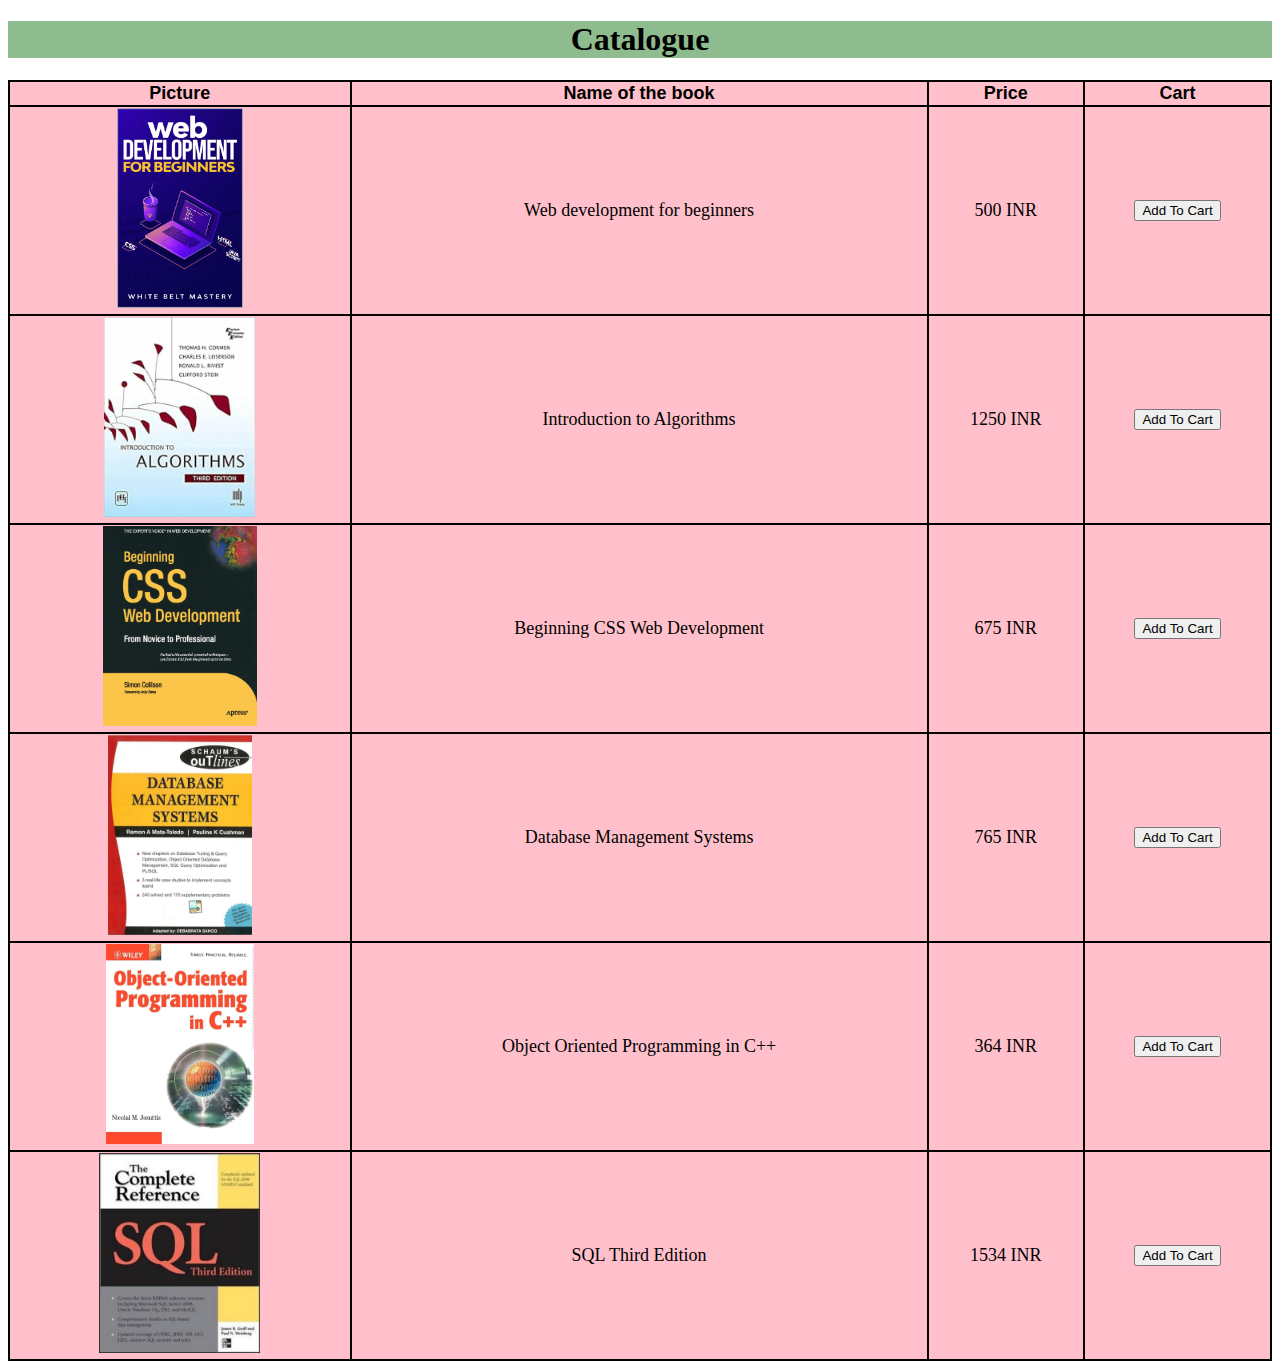
<file: catalogue.html>
<!DOCTYPE html>
<html lang="en">
<head>
    <meta charset="UTF-8">
    <meta name="viewport" content="width=device-width, initial-scale=1.0">
    <title>Document</title>
    <style>
        img{
    height: 200px;
    width: auto;
}
table, th, td{
    border:2px solid black;
    border-collapse: collapse;
}
h1{
    text-align: center;
    background-color: darkseagreen;
}
table{
    width:100%;
    background-color: pink;
}
td{
    text-align: center;
    vertical-align: middle;
    font-size: large;
}
th{
    font-family: 'Gill Sans', 'Gill Sans MT', Calibri, 'Trebuchet MS', sans-serif;
    font-size: large;
    font-weight: bold;
}
    </style>
</head>
<body>
    <h1>Catalogue</h1>
    <table id="table" rowspan="6" colspan="4">
        <tr>
        <th>Picture</th>
        <th>Name of the book</th>
        <th>Price</th>
        <th>Cart</th>
        </tr>
        <tr>
            <td><img src="./Web dev book.jpg"></td>
            <td>Web development for beginners</td>
            <td>500 INR</td>
            <td><button type="submit">Add To Cart</button></td>
        </tr>
        <tr>
            <td><img src="./algo.jpg"></td>
            <td>Introduction to Algorithms</td>
            <td>1250 INR</td>
            <td><button type="submit">Add To Cart</button></td>
        </tr>
        <tr>
            <td><img src="./Css dev.jpeg"></td>
            <td>Beginning CSS Web Development</td>
            <td>675 INR</td>
            <td><button type="submit">Add To Cart</button></td>
        </tr>
        <tr>
            <td><img src="./dbms.jpg"></td>
            <td>Database Management Systems</td>
            <td>765 INR</td>
            <td><button type="submit">Add To Cart</button></td>
        </tr>
        <tr>
            <td><img src="./oop.jpg"></td>
            <td>Object Oriented Programming in C++</td>
            <td>364 INR</td>
            <td><button type="submit">Add To Cart</button></td>
        </tr>
        <tr>
            <td><img src="./sql.jpg"></td>
            <td>SQL Third Edition</td>
            <td>1534 INR</td>
            <td><button type="submit">Add To Cart</button></td>
        </tr>
    </table>
</body>
</html>
</file>
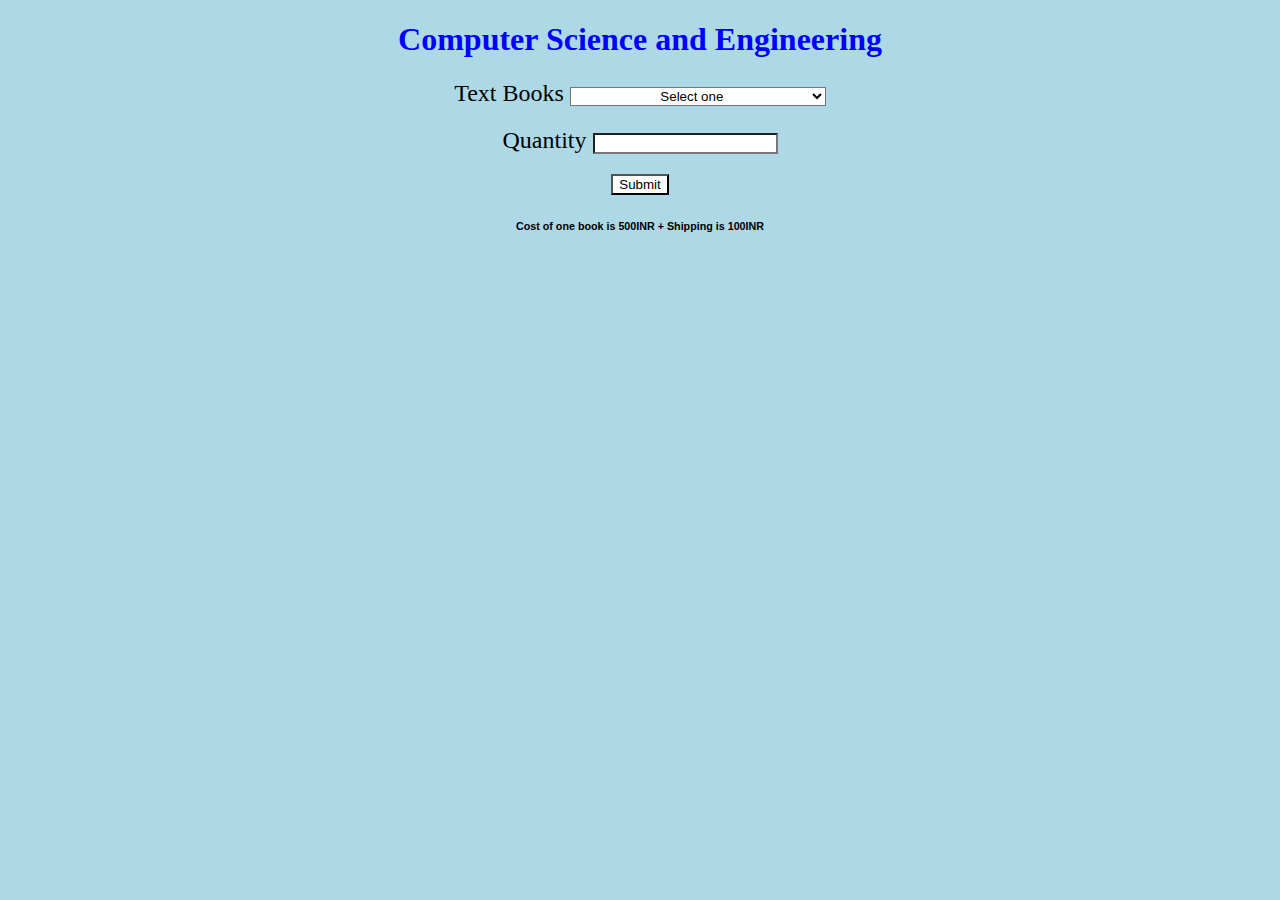
<file: cse.html>
<!DOCTYPE html>
<html lang="en">
<head>
    <meta charset="UTF-8">
    <meta name="viewport" content="width=device-width, initial-scale=1.0">
    <title>Document</title>
    <style>
        *{
            text-align: center;
            background-color: lightblue;
        }
        label{
            display: inline-block;
            margin-bottom: 20px;
        }
        select, option, input, button{
            background-color: white;
        }
        h6{
            font-family: 'Lucida Sans', 'Lucida Sans Regular', 'Lucida Grande', 'Lucida Sans Unicode', Geneva, Verdana, sans-serif;
        }
        h1{
            color: blue;
        }
        #text{
            font-size: 1.5em;
        }
        button{
            cursor: pointer;
        }
    </style>
</head>
<body>
    <h1>Computer Science and Engineering</h1>
    <div id="text">
    <label for="dropdown">Text Books</label>
    <select name="books">
        <option value="def">Select one</option>
        <option value="dbms">Database Management Systems</option>
        <option value-="webdev">Web Development for beginners</option>
        <option value="algo">Introduction To Algorithms</option>
        <option value="css">Web Dev with CSS</option>
        <option value="oops">Object Oriented Programming with C++</option>
        <option value="SQL">SQL for beginners</option>
    </select><br>
    <label for="quantity">Quantity</label>
    <input type="number"><br>
    </div>
    <button type="submit">Submit</button>
    <h6>Cost of one book is 500INR + Shipping is 100INR</h6>
</body>
</html>
</file>
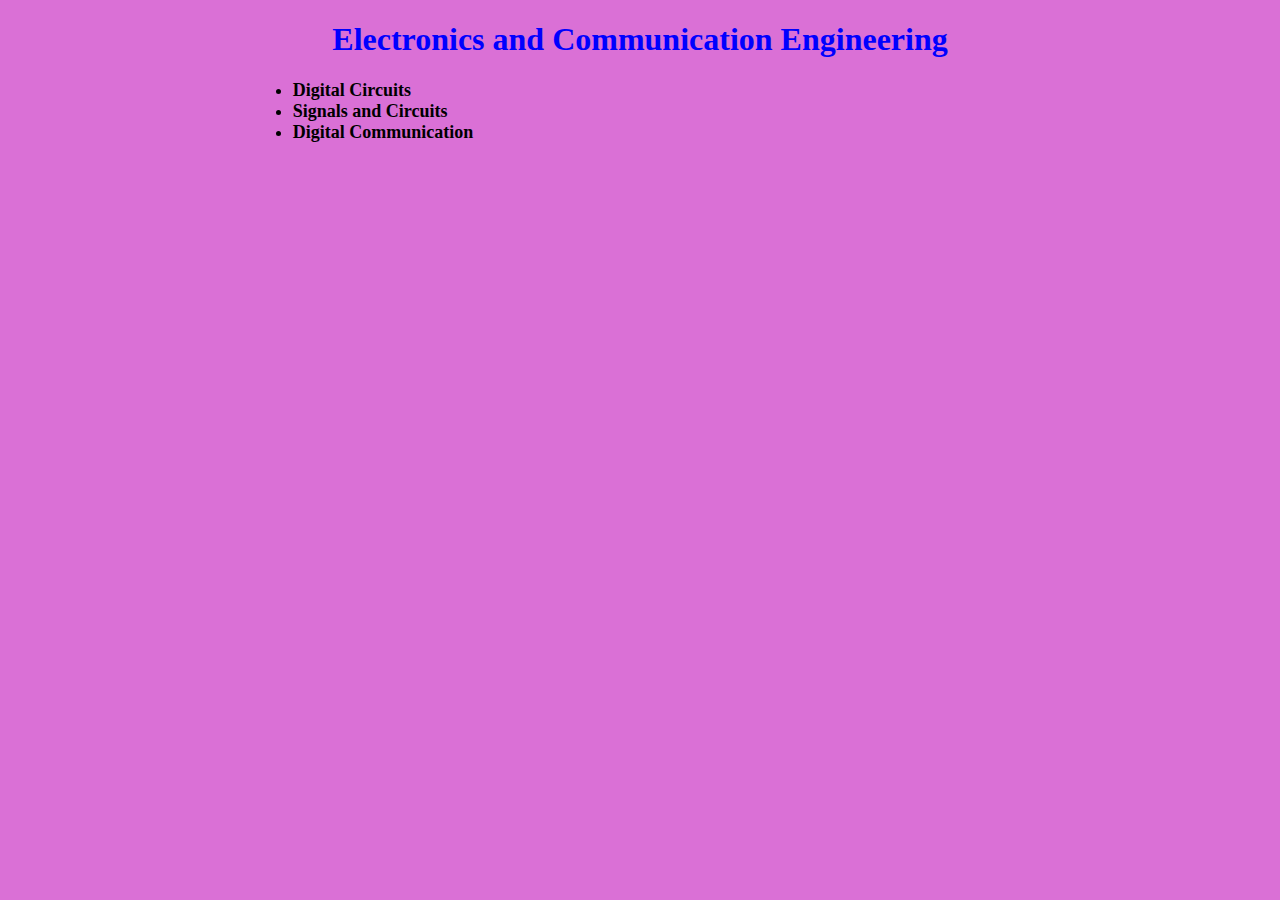
<file: ece.html>
<!DOCTYPE html>
<html lang="en">
<head>
    <meta charset="UTF-8">
    <meta name="viewport" content="width=device-width, initial-scale=1.0">
    <title>Document</title>
    <style>
        *{
            background-color:orchid;
        }
        h1{
            text-align: center;
            color: blue;
        }
        ul li{
            margin-left: 20%;
            font-size: large;
            font-weight: bold;
        }
    </style>
</head>
<body>
    <h1>Electronics and Communication Engineering</h1>
    <ul>
        <li>Digital Circuits</li>
        <li>Signals and Circuits</li>
        <li>Digital Communication</li>
    </ul>
</body>
</html>
</file>
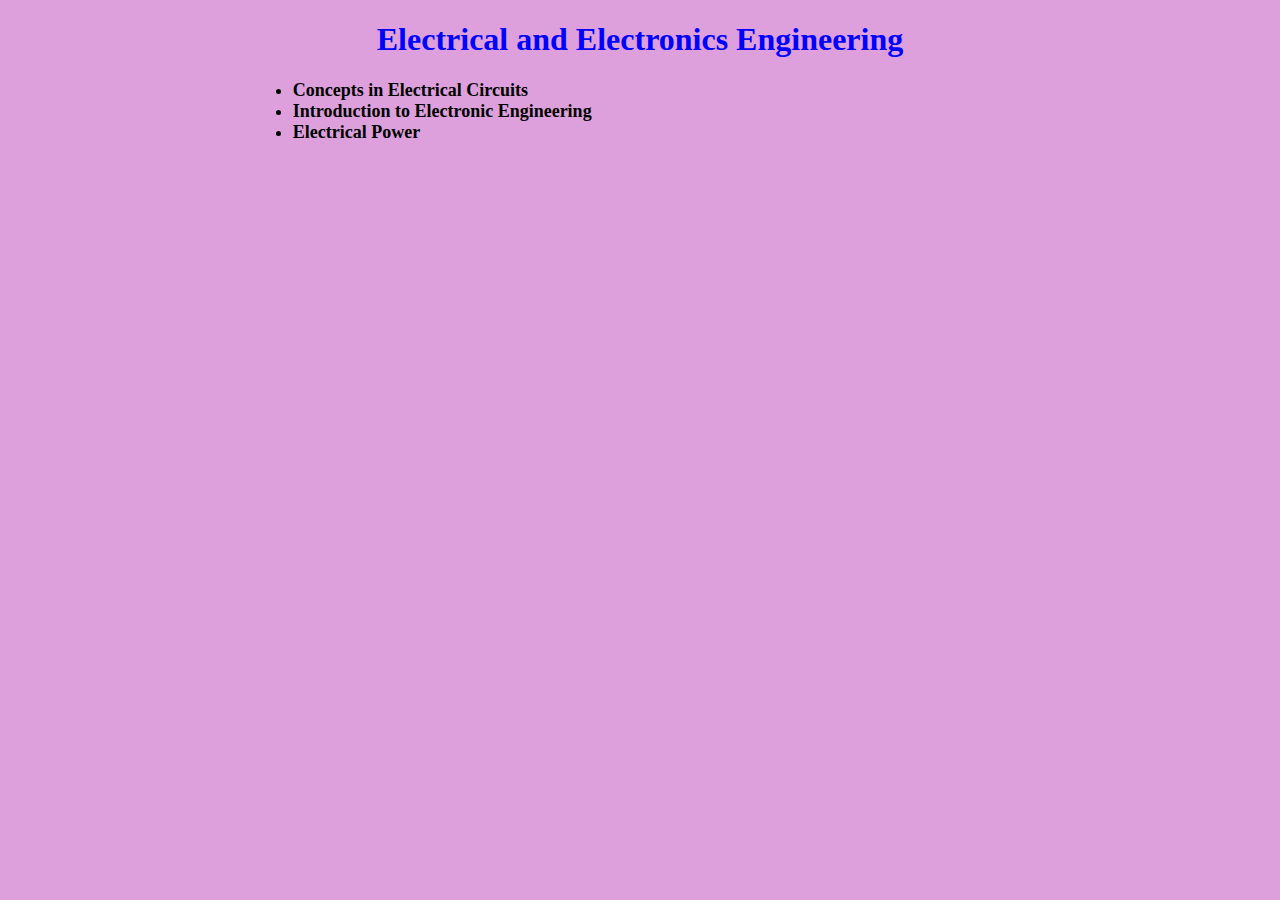
<file: eee.html>
<!DOCTYPE html>
<html lang="en">
<head>
    <meta charset="UTF-8">
    <meta name="viewport" content="width=device-width, initial-scale=1.0">
    <title>Document</title>
    <style>
        *{
            background-color:plum;
        }
        h1{
            text-align: center;
            color: blue;
        }
        ul li{
            margin-left: 20%;
            font-size: large;
            font-weight: bold;
        }
    </style>
</head>
<body>
    <h1>Electrical and Electronics Engineering</h1>
    <ul>
        <li>Concepts in Electrical Circuits</li>
        <li>Introduction to Electronic Engineering</li>
        <li>Electrical Power</li>
    </ul>
</body>
</html>
</file>
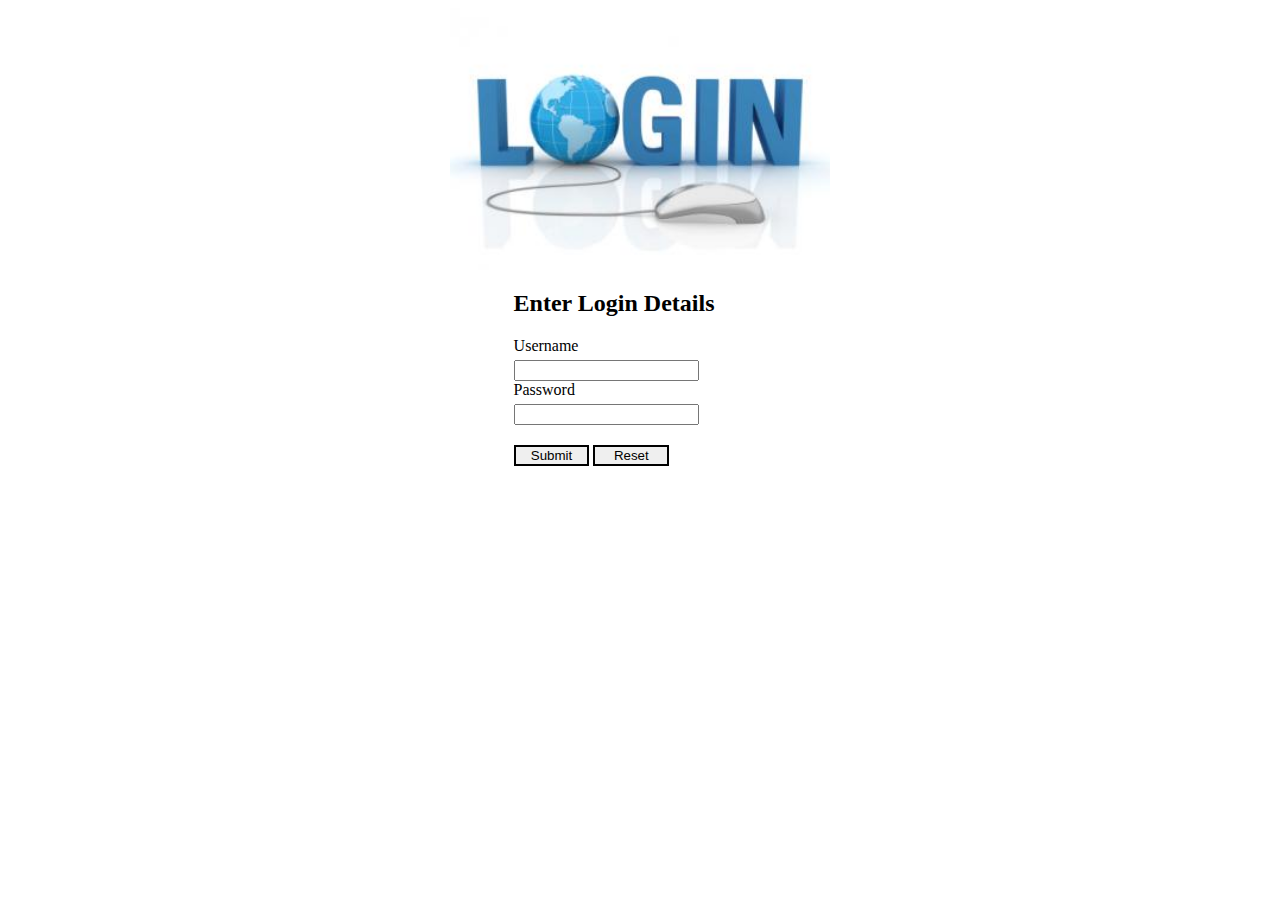
<file: login.html>
<!DOCTYPE html>
<html lang="en">
<head>
    <meta charset="UTF-8">
    <meta name="viewport" content="width=device-width, initial-scale=1.0">
    <title>Document</title>
    <style>
        img{
    display: block;
    margin-left: auto;
    margin-right: auto;
    width: 30%;
}

#form{
    display: block;
    margin-left: auto;
    margin-right: auto;
    width: 20%
}

label{
    display:block;
    margin-bottom: 5px;;
}

button{
    width:30%;
    border: 2px solid black;
    display: inline;
    margin-top: 20px;
    cursor: pointer;
}

button:hover{
    color: red;
}
    </style>
</head>
<body>
    <img src="./login.jpg">
    <div id="form">
        <h2>Enter Login Details</h2>
        <form>
            <label for="Username">Username</label>
            <input type="text" id="username" name="name" required><br>

            <label for="password">Password</label>
            <input type="text" id="username" name="name" required><br>

            <button type="submit">Submit</button>
            <button type="reset">Reset</button>
        </form>
    </div>
</body>
</html>
</file>
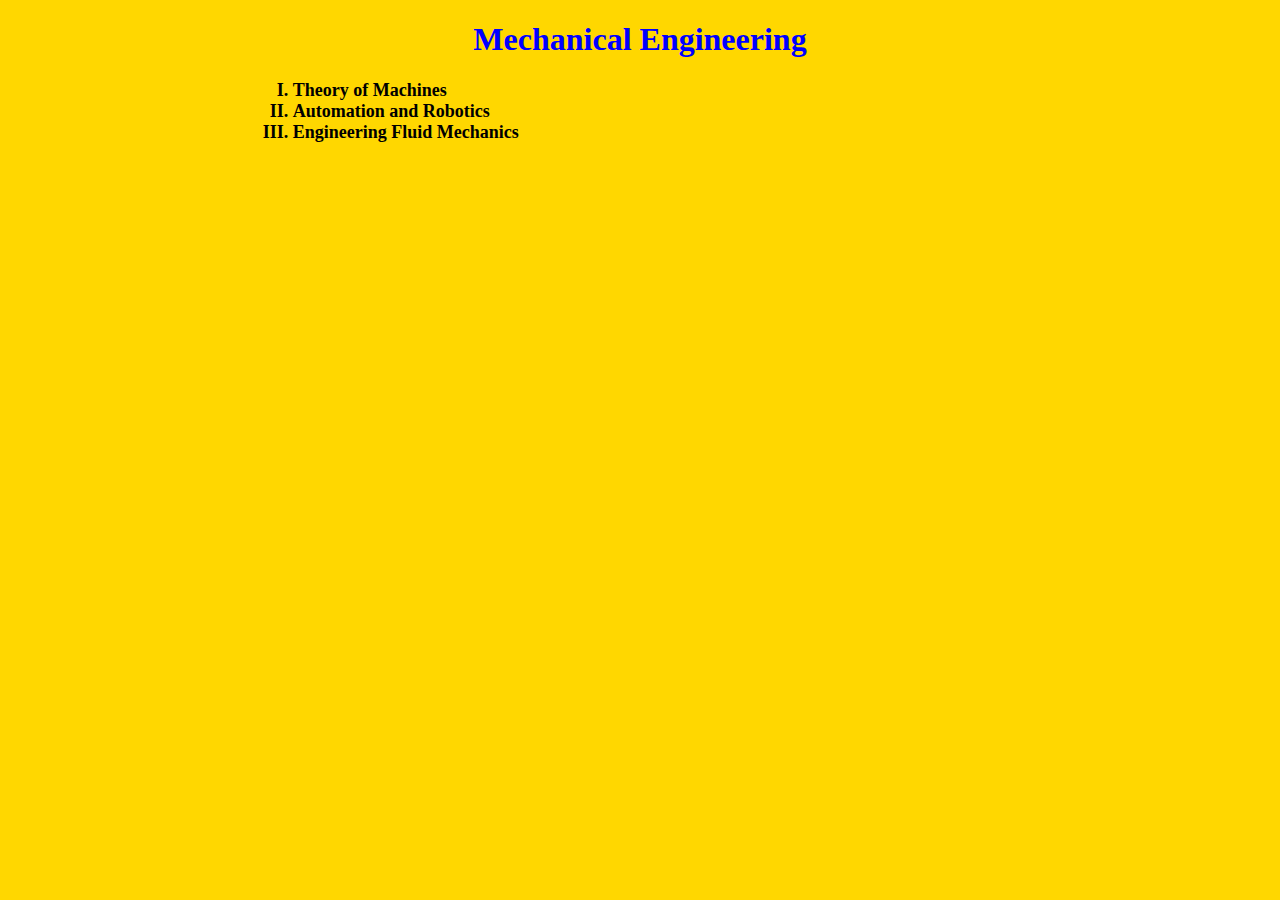
<file: mech.html>
<!DOCTYPE html>
<html lang="en">
<head>
    <meta charset="UTF-8">
    <meta name="viewport" content="width=device-width, initial-scale=1.0">
    <title>Document</title>
    <style>
        *{
            background-color:gold;
        }
        h1{
            text-align: center;
            color: blue;
        }
        ol li{
            margin-left: 20%;
            font-size: large;
            font-weight: bold;
        }
    </style>
</head>
<body>
    <h1>Mechanical Engineering</h1>
    <ol type="I">
        <li>Theory of Machines</li>
        <li>Automation and Robotics</li>
        <li>Engineering Fluid Mechanics</li>
    </ol>
</body>
</html>
</file>
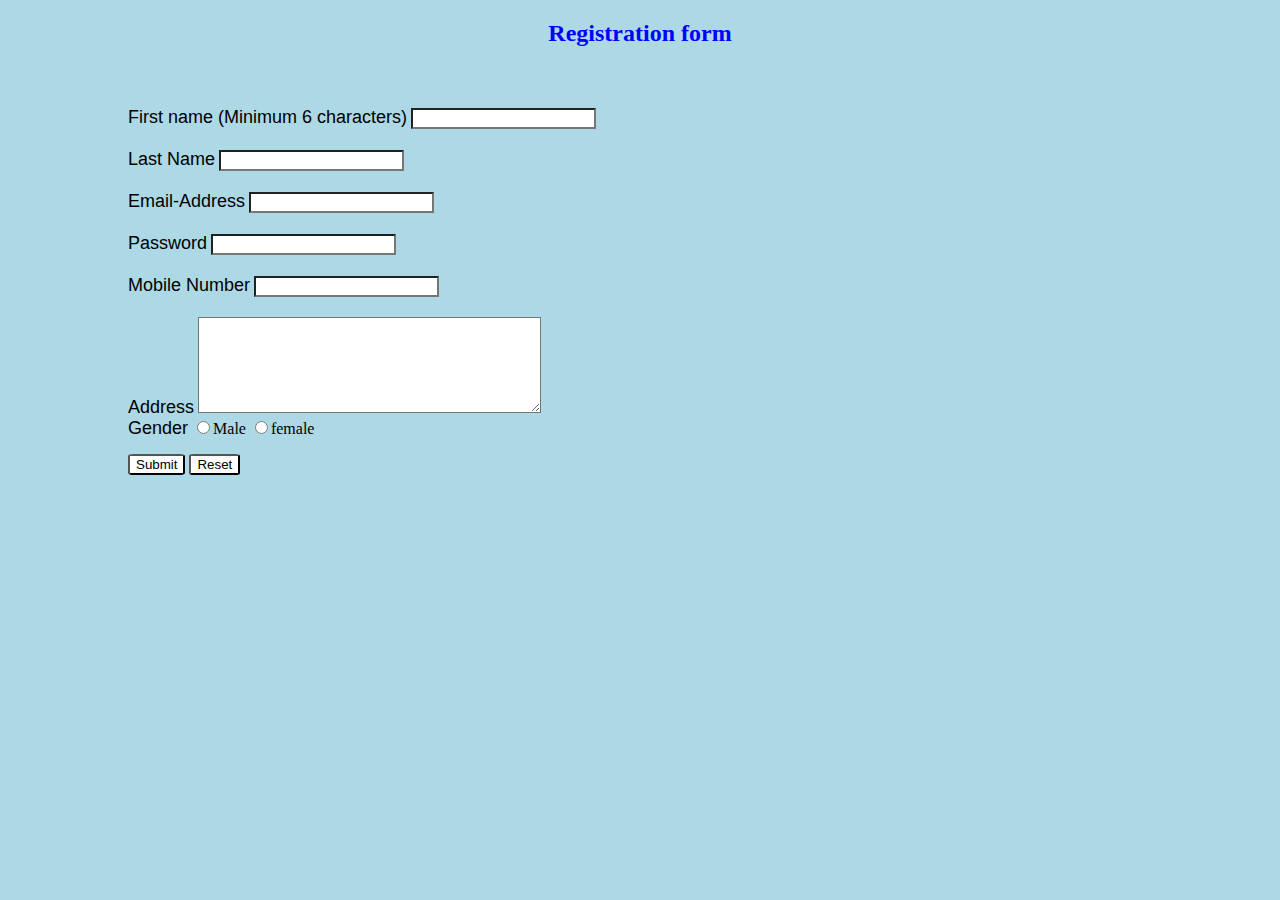
<file: registration.html>
<!DOCTYPE html>
<html lang="en">
<head>
    <meta charset="UTF-8">
    <meta name="viewport" content="width=device-width, initial-scale=1.0">
    <style>
        *{
    background-color: lightblue;
}

h2{
    color: blue;
    text-align: center;
}
form{
    text-align: left;
    margin-left: 80px;
    padding: 40px;
}
label{
    font-size: large;
    font-family: 'Segoe UI', Tahoma, Geneva, Verdana, sans-serif;
    display: inline-block;
}
input{
    margin-bottom: 20px;
}
button{
    cursor: pointer;
    border-radius: 10%;
}
    </style>
    <title>Document</title>
</head>
<body>
    <h2>Registration form</h2>
    <form id="Registration">
        <label for="name">First name (Minimum 6 characters)</label>
        <input type="text" required style="background-color: white"><br>

        <label for="name">Last Name</label>
        <input type="text" required style="background-color: white"><br>

        <label for="email">Email-Address</label>
        <input type="email" required style="background-color: white"><br>

        <label for="password">Password</label>
        <input type="password" required style="background-color: white"><br>

        <label for="mobile">Mobile Number</label>
        <input type="number" required style="background-color: white"><br>

        <label for="address">Address</label>
        <textarea name="paragraph-text" rows="6" cols="40" style="background-color: white"></textarea><br>

        <label for="gender">Gender</label>
        <input type="radio" required value="male">Male
        <input type="radio" required value="female">female<br>

        <button type="submit" style="background-color: white">Submit</button>
        <button type="reset" style="background-color: white">Reset</button>
    </form>
</body>
</html>
</file>
